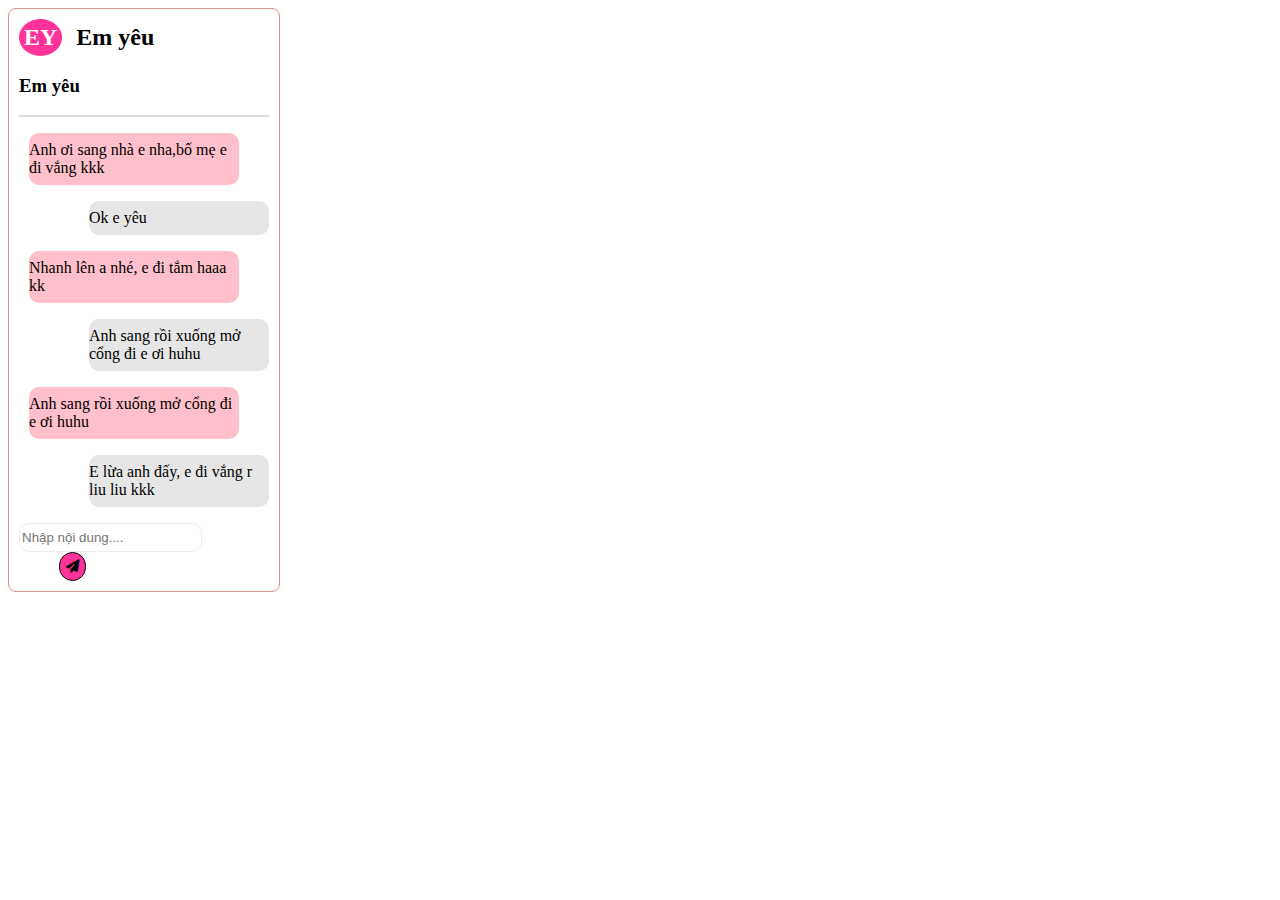
<file: index.html>
<!DOCTYPE html>
<html lang="en">
   
<head>
    <meta charset="UTF-8">
    <meta name="viewport" content="width=device-width, initial-scale=1.0">
    <title>Document</title>
    <link rel="stylesheet" href="style.css">
    <link rel="stylesheet" href="https://cdnjs.cloudflare.com/ajax/libs/font-awesome/6.5.2/css/all.min.css">
</head>
<body>
    <!-- <div class="head"> lập trình viên</div>
 
    <div class="nen">
        <p ><i class="fa-brands fa-tiktok"></i> Tiktok</p>
        <p><i class="fa-brands fa-facebook"></i> Facebook</p>
        <p><i class="fa-brands fa-instagram"></i> Instagramm</p>
        <p class="text">Cầu Vàng là tên một cây cầu bộ hành dài khoảng 150 m (khoảng 490 ft) 
            tại khu nghỉ dưỡng Bà Nà, Đà Nẵng, Việt Nam. ... Nằm ở độ cao khoảng 1.414 m so với mực nước ...
        </p>
        <p style="height: 1000px;">Tôi là trường đây</p>
    </div> -->
    <div class="container">
        <div>
            <h1>EY</h1>
            <h2>Em yêu</h2>
           <h3>Em yêu</h3>
        </div>
        <div class="content">
            <div class="vien"> </div>
            <div>
                <p class="you"> Anh ơi sang nhà e nha,bố mẹ e đi vắng kkk</p>
                <p class="me">Ok e yêu</p>
                <p class="you"> Nhanh lên a nhé, e đi tắm haaa kk</p>
                <p class="me">Anh sang rồi xuống mở cổng đi e ơi huhu</p>
                <p class="you">Anh sang rồi xuống mở cổng đi e ơi huhu</p>
                <p class="me">E lừa anh đấy, e đi vắng r liu liu kkk</p>           
            </div>
            <div class="footer">
                <input type="text" class="input" name="input" id="nhap"
                placeholder="Nhập nội dung....">
                <button type="submit" class="button">
                <i class="fa-solid fa-paper-plane"></i>
                </button>
            </div>

        </div>
        
    </div>
   
</body>

   
</html>
</file>
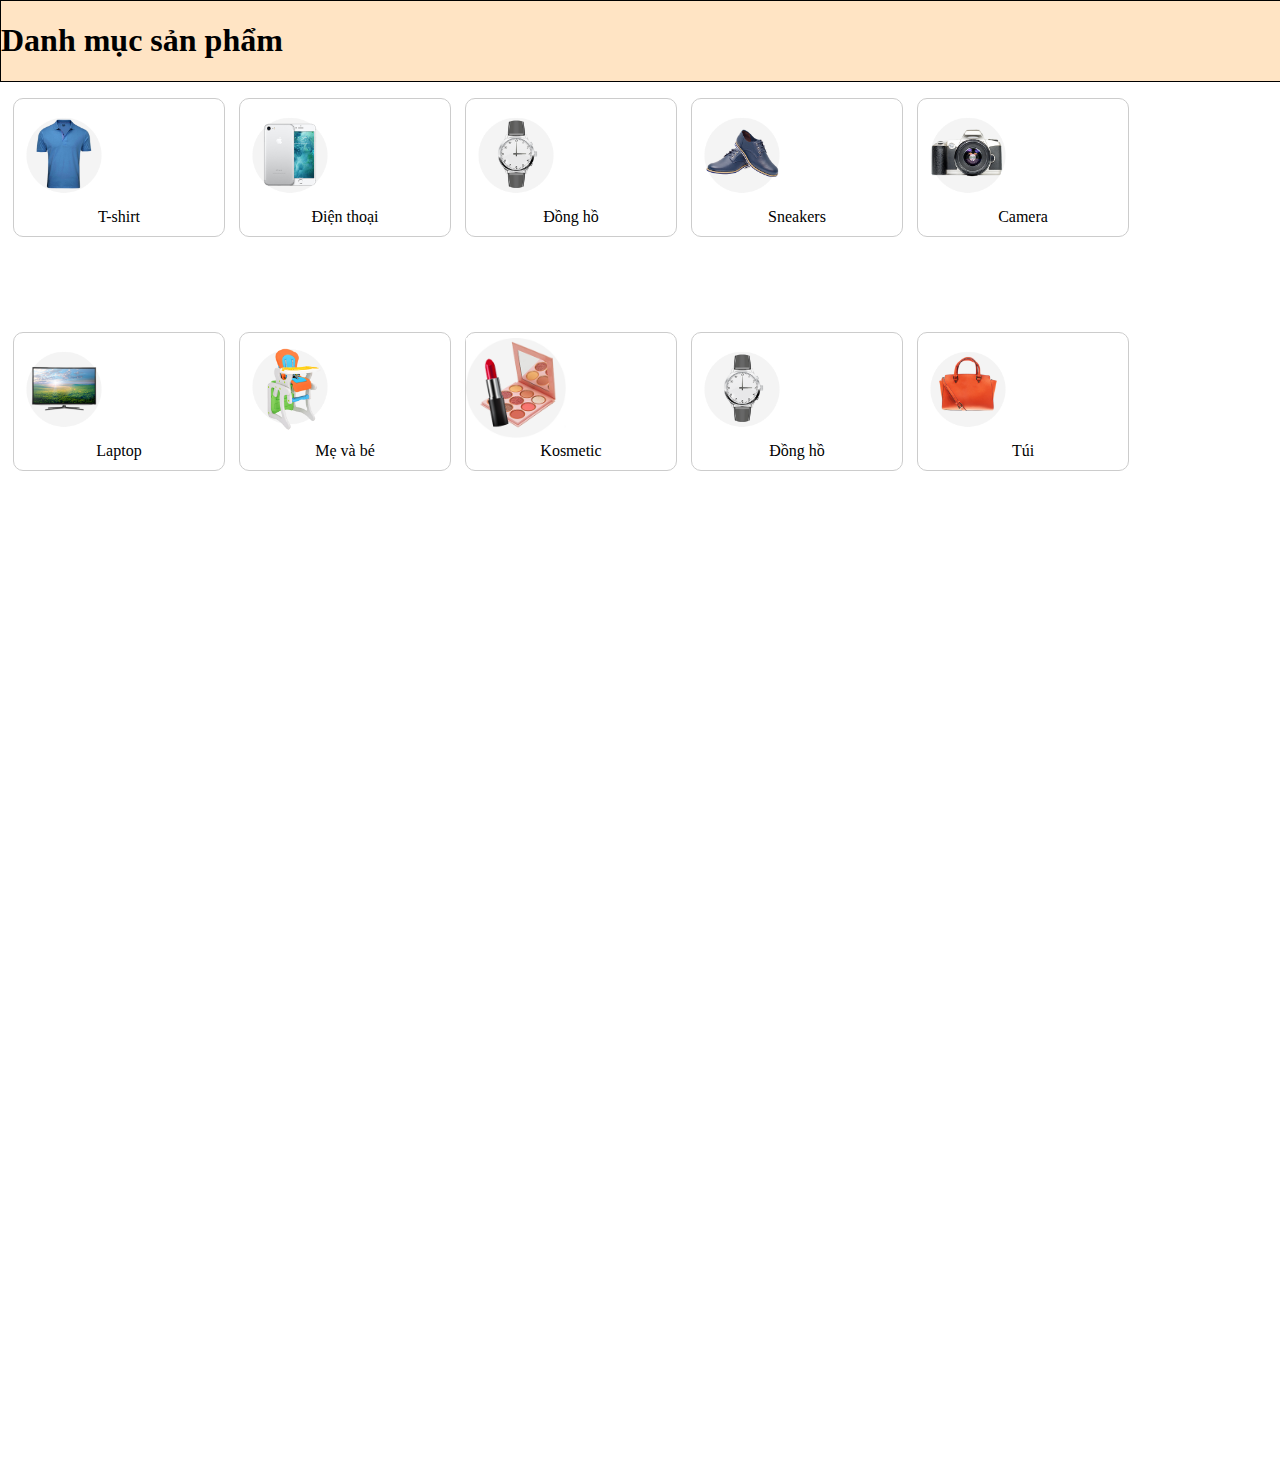
<file: index2.html>
<!DOCTYPE html>
<html lang="en">
<head>
    <meta charset="UTF-8">
    <meta name="viewport" content="width=device-width, initial-scale=1.0">
    <title>Document</title>
    <link rel="stylesheet" href="style2.css">
</head>
<body>
    <div class="tieude"> <h1>Danh mục sản phẩm</h1></div>
    <div class="element"> 
        <img class="image" src="images/ao.png" alt="ao">
        <p class="text">T-shirt</p>
    </div>
    <div class="element"> 
        <img class="image" src="images/dien-thoai.png" alt="dien-thoai">
        <p class="text">Điện thoại</p>
    </div>
    <div class="element"> 
        <img class="image" src="images/dong-ho.png" alt="dong-ho">
        <p class="text">Đồng hồ</p>
    </div>
    <div class="element"> 
        <img class="image" src="images/giay.png" alt="Sneakers">
        <p class="text">Sneakers</p>
    </div>
    <div class="element"> 
        <img class="image" src="images/may-anh.png" alt=" Camera">
        <p class="text">Camera</p>
    </div>
    <div class="element"> 
        <img class="image" src="images/may-tinh.png" alt="Laptop">
        <p class="text">Laptop</p>
    </div>
    <div class="element"> 
        <img class="image" src="images/me-va-be.png" alt="me-va-be">
        <p class="text">Mẹ và bé</p>
    </div>
    <div class="element"> 
        <img class="image" src="images/my-pham.png" alt="my-pham">
        <p class="text">Kosmetic</p>
    </div>
    <div class="element"> 
        <img class="image" src="images/dong-ho.png" alt="dong-ho">
        <p class="text">Đồng hồ</p>
    </div>
 
    <div class="element"> 
        <img class="image" src="images/tui.png" alt="tui">
        <p class="text">Túi</p>
    </div>
    <div style="height: 1000px;"></div>
</body>
</html>
</file>
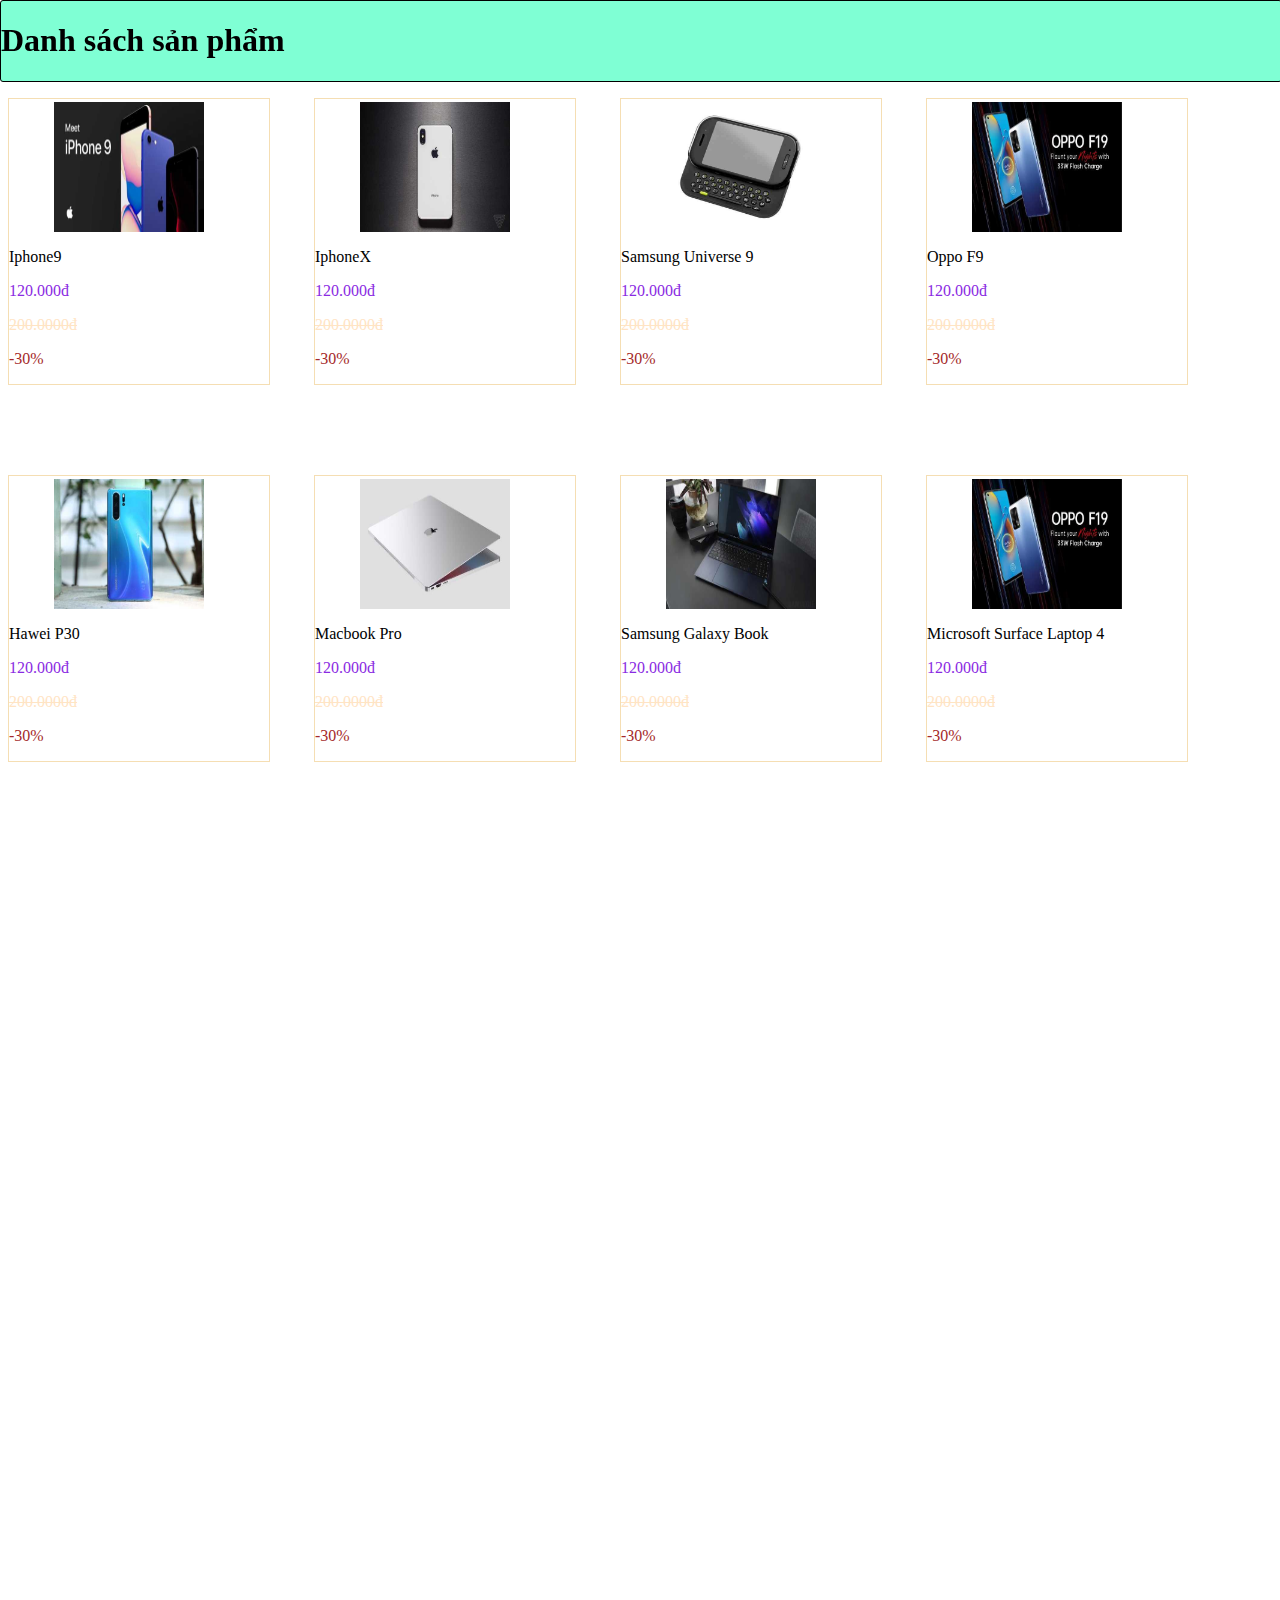
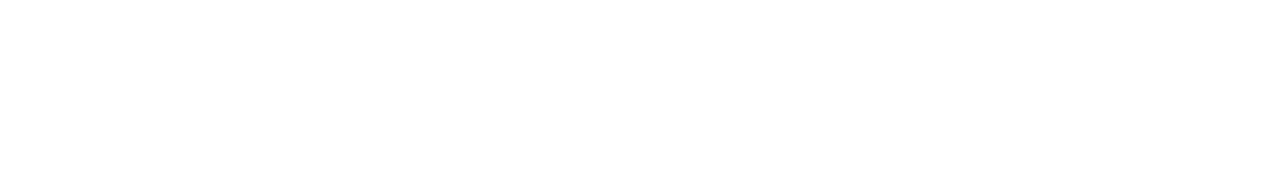
<file: index3.html>
<!DOCTYPE html>
<html lang="en">
<head>
    <meta charset="UTF-8">
    <meta name="viewport" content="width=device-width, initial-scale=1.0">
    <title>Document</title>
    <link rel="stylesheet" href="style3.css">
</head>
<body>
    <div class="danhmuc"> <h1>Danh sách sản phẩm</h1></div>
    <div class="element">
        <img class="image" src="images/pro-1.jpg" alt="anh1">
        <p class="namesp"> Iphone9</p>
        <p class="gia">120.000đ</p>
        <del class="delete"> 200.0000đ</del>
        <p class="giamgia"> -30% </p>

    </div>
    <div class="element">
        <img class="image" src="images/pro-2.jpg" alt="anh1">
        <p class="namesp"> IphoneX</p>
        <p class="gia">120.000đ</p>
        <del class="delete"> 200.0000đ</del>
        <p class="giamgia"> -30% </p>

    </div>
    <div class="element">
        <img class="image" src="images/pro-3.jpg" alt="anh1">
        <p class="namesp"> Samsung Universe 9</p>
        <p class="gia">120.000đ</p>
        <del class="delete"> 200.0000đ</del>
        <p class="giamgia"> -30% </p>

    </div>
    
    <div class="element">
        <img class="image" src="images/pro-4.jpg" alt="anh1">
        <p class="namesp"> Oppo F9</p>
        <p class="gia">120.000đ</p>
        <del class="delete"> 200.0000đ</del>
        <p class="giamgia"> -30% </p>

    </div>
    <div class="element">
        <img class="image" src="images/pro-5.jpg" alt="anh1">
        <p class="namesp"> Hawei P30</p>
        <p class="gia">120.000đ</p>
        <del class="delete"> 200.0000đ</del>
        <p class="giamgia"> -30% </p>

    </div>
    <div class="element">
        <img class="image" src="images/pro-6.png" alt="anh1">
        <p class="namesp"> Macbook Pro</p>
        <p class="gia">120.000đ</p>
        <del class="delete"> 200.0000đ</del>
        <p class="giamgia"> -30% </p>

    </div>
    <div class="element">
        <img class="image" src="images/pro-7.jpg" alt="anh1">
        <p class="namesp"> Samsung Galaxy Book</p>
        <p class="gia">120.000đ</p>
        <del class="delete"> 200.0000đ</del>
        <p class="giamgia"> -30% </p>

    </div>
    <div class="element">
        <img class="image" src="images/pro-4.jpg" alt="anh1">
        <p class="namesp"> Microsoft Surface Laptop 4</p>
        <p class="gia">120.000đ</p>
        <del class="delete"> 200.0000đ</del>
        <p class="giamgia"> -30% </p>

    </div>
    <div style="height: 1000px;"></div>
    <div style="width: 1000px;"></div>
    
    
</body>
</html>
</file>
<file: style.css>
.container{
   
    border: 1px rgb(224, 141, 141) solid;
    width:250px;
    padding:10px;
    border-radius: 8px;
    
}
h1{
    display: inline-block;
    background-color: 	#FF3399;
    color:white;
    border-radius: 50%;
    padding: 5px;
    margin:0px;
    font-size: 24px;
}
h2{
    
    margin: 0px;
    padding-left: 10px;
    display: inline-block;
}
.vien{
    margin:0px;
    border-top:1px rgb(220 220 220) solid ;
    border-bottom:1px rgb(220 220 220) solid ; 
}
.you{
    background: pink;
    border-radius: 10px;
    margin-left: 10px;
    margin-right: 30px;
    padding-top:8px;
    padding-bottom: 8px;
}
.me{
    background: rgb(231, 230, 230);
    border-radius: 10px;
    margin-left: 70px;
    padding-top:8px;
    padding-bottom: 8px;
}
.input{
    border-radius: 10px;
    display: inline-block;
    border: 1px solid rgb(240, 237, 237);
    padding-top: 6px;
    padding-bottom: 6px;
 
}
.button{
    display: inline-block;
    margin-left: 40px;
    border: 1px solid ;
    border-radius: 15px;
    background-color: #FF3399;
    padding-top: 6px;
    padding-bottom: 6px;

}
</file>
<file: style2.css>
.tieude{
    width: 100%;
    background-color: bisque;
    border: 1px solid ;
    z-index: 999;
    position: fixed;
    top: 0px;
    left: 0px;


}
.element{
    border: 1px #CCCCCC solid;
    width: 210px;
    display: inline-block;
    margin: 5px;
    padding-bottom: 10px;
    padding-top: 5px;
    border-radius: 10px;
    margin-top: 90px;
}
    
.image{
    
    width:100px;
    margin: auto;
    
}
.text{
    margin: 0px;
    text-align: center;
}
</file>
<file: style3.css>
.danhmuc{
    border: 1px solid;
    background-color: aquamarine;
    border-radius: 3px;
    position:fixed;
    top: 0;
    left: 0;
    width: 100%;
    z-index: 999;
  
}
.element{
    border: 1px solid wheat;
    display: inline-block;
    width:260px;
    margin-top: 90px;
    margin-right: 40px
  

}
.image{ 
    display: flex;
    width: 150px;
    height: 130px;
    vertical-align: bottom;
    padding-left: 45px;
    padding-top: 3px;

}
.gia{
    color: blueviolet;
}
.delete{
    color: bisque;
    
}
.giamgia{
    color: brown;
  
}
</file>
